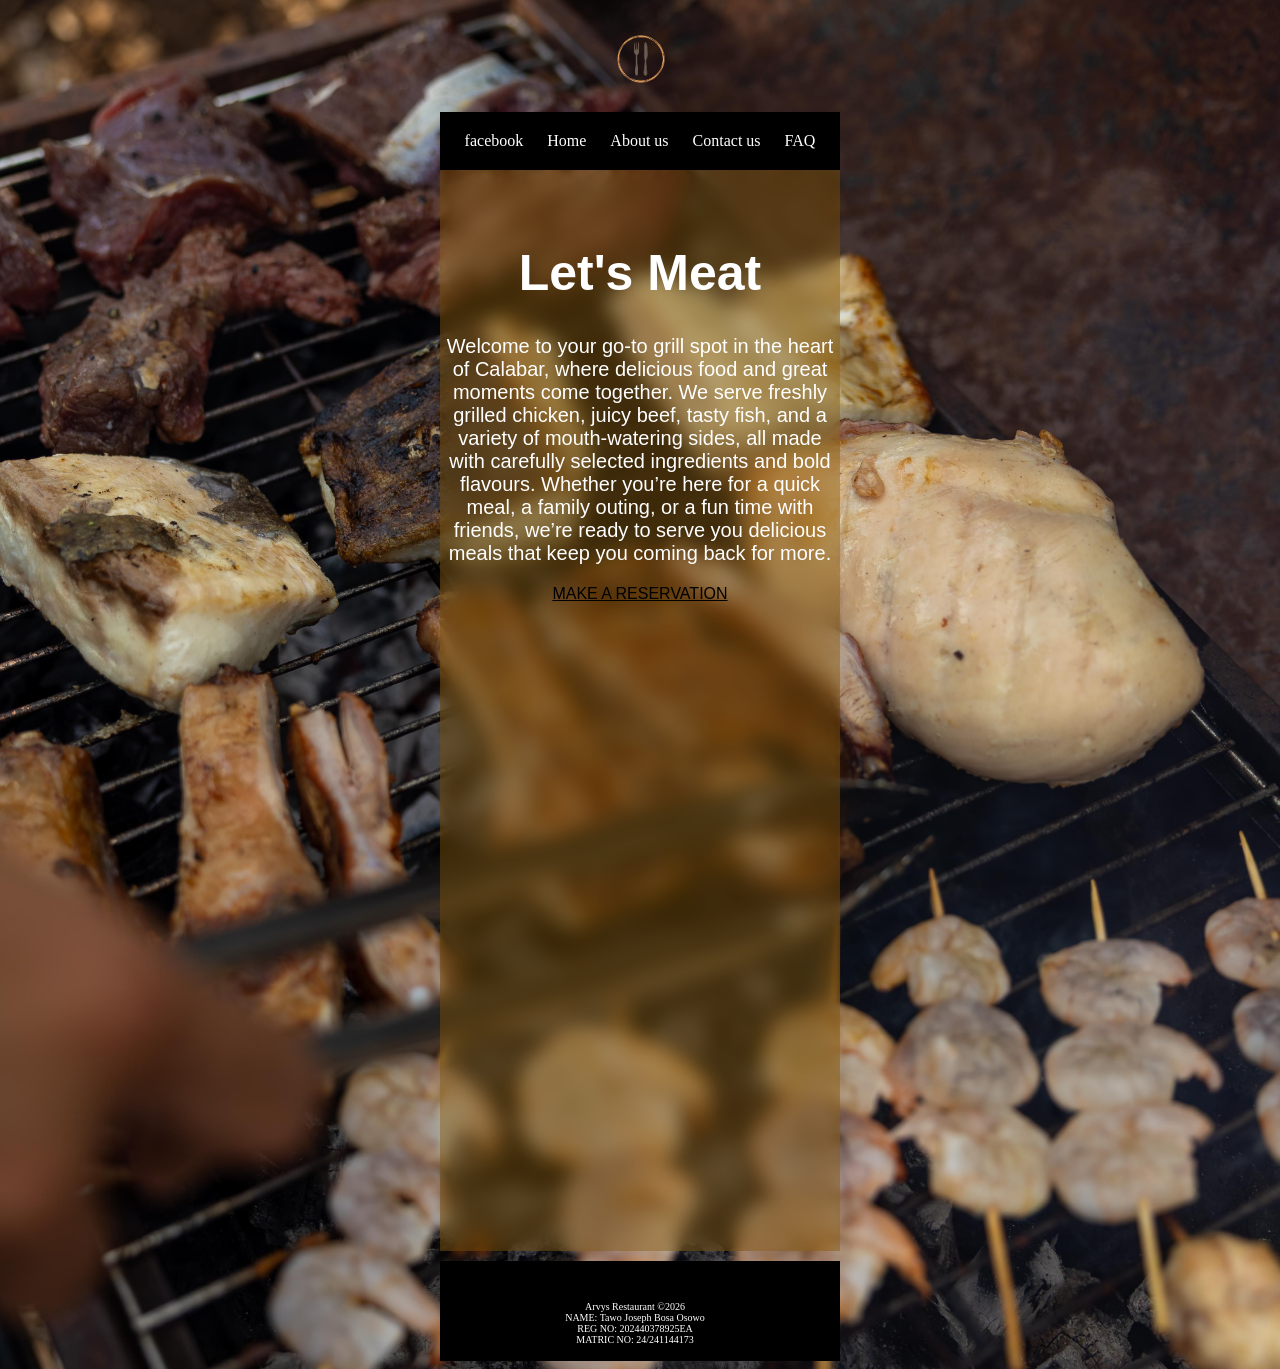
<file: index.html>
<!DOCTYPE html>
<html>

<head>
  <meta charset="UTF-8">
  <meta name="viewport" content="width=device-width, initial-scale=1">
  <title>Arvys Restaurant</title>
  <link rel="stylesheet" href="style.css">
</head>

<body>
  <div class="container">
    <header>
      <img src="images/pngwing.com-3.png" alt="Restaurant Logo">
     
    </header>
    <nav>
      <a href="https://www.facebook.com">facebook</a>
      <a href="#">Home</a>
      <a href="">About us</a>
      
      <a href="./contactus.html">Contact us</a>
      
      <a href="">FAQ</a>
    </nav>
    <main>
      <h1>
        Let's Meat
      </h1>
      
      <p>
        Welcome to your go-to grill spot in the heart of Calabar, where delicious food and great moments come together. We serve freshly grilled chicken, juicy beef, tasty fish, and a variety of mouth-watering sides, all made with carefully selected ingredients and bold flavours. Whether you’re here for a quick meal, a family outing, or a fun time with friends, we’re ready to serve you delicious meals that keep you coming back for more.
        </p>
      <a href="malito:tawojoseph70@gmail.com?subject=Make%20Reservation">MAKE A RESERVATION </a>
      
      <iframe width="560" height="315" src="https://www.youtube-nocookie.com/embed/-DSfyWviW4Y?si=jfWFVY9H89luC2PU" title="YouTube video player" frameborder="0" allow="accelerometer; autoplay; clipboard-write; encrypted-media; gyroscope; picture-in-picture; web-share" referrerpolicy="strict-origin-when-cross-origin" allowfullscreen></iframe>
     
      <iframe src="https://www.google.com/maps/embed?pb=!1m14!1m8!1m3!1d253678.13643316596!2d3.3488896!3d6.5568768!3m2!1i1024!2i768!4f13.1!3m3!1m2!1s0x47f4c1b3c70276a7%3A0x825fc51bbdcb31e3!2sMeat%20Grill!5e0!3m2!1sen!2sng!4v1788115788278!5m2!1sen!2sng" width="600" height="450" style="border:0;" allowfullscreen="" loading="lazy" referrerpolicy="strict-origin-when-cross-origin"></iframe>
      
      
    </main>
    
    
    <footer>
      <p>
        Arvys Restaurant &copy;2026
       <br>
        NAME: Tawo Joseph Bosa Osowo 
        <br>
        REG NO: 202440378925EA
        <br>
        MATRIC NO: 24/241144173
      </p>
    </footer>
  </div>
  


</body>

</html>
</file>
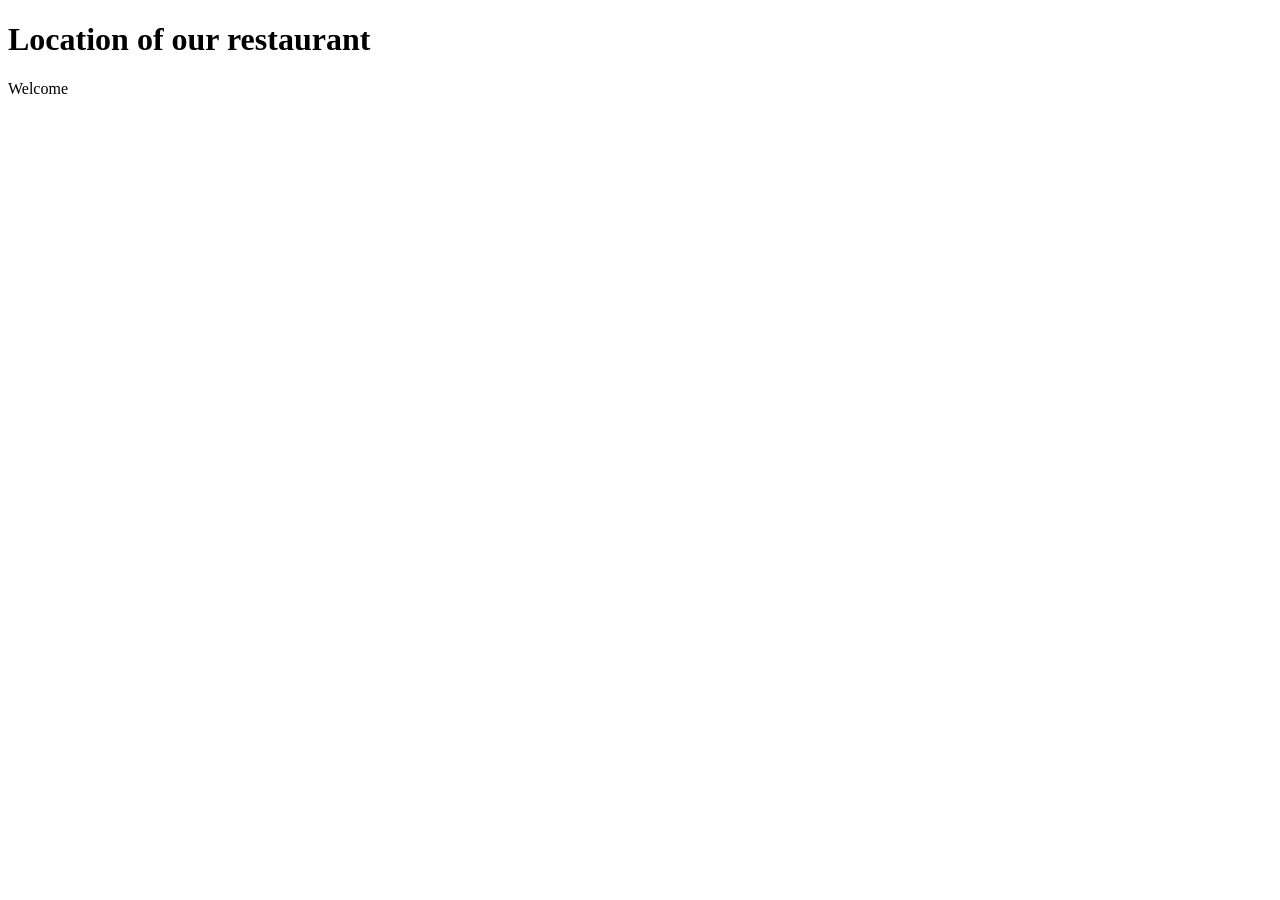
<file: about.html>
<!DOCTYPE html>
<html>

<head>
  <meta charset="UTF-8">
  <meta name="viewport" content="width=device-width, initial-scale=1">
  <title></title>
</head>

<body>
    <h1>Location of our restaurant</h1>
  <p>Welcome</p>
</body>

</html>
</file>
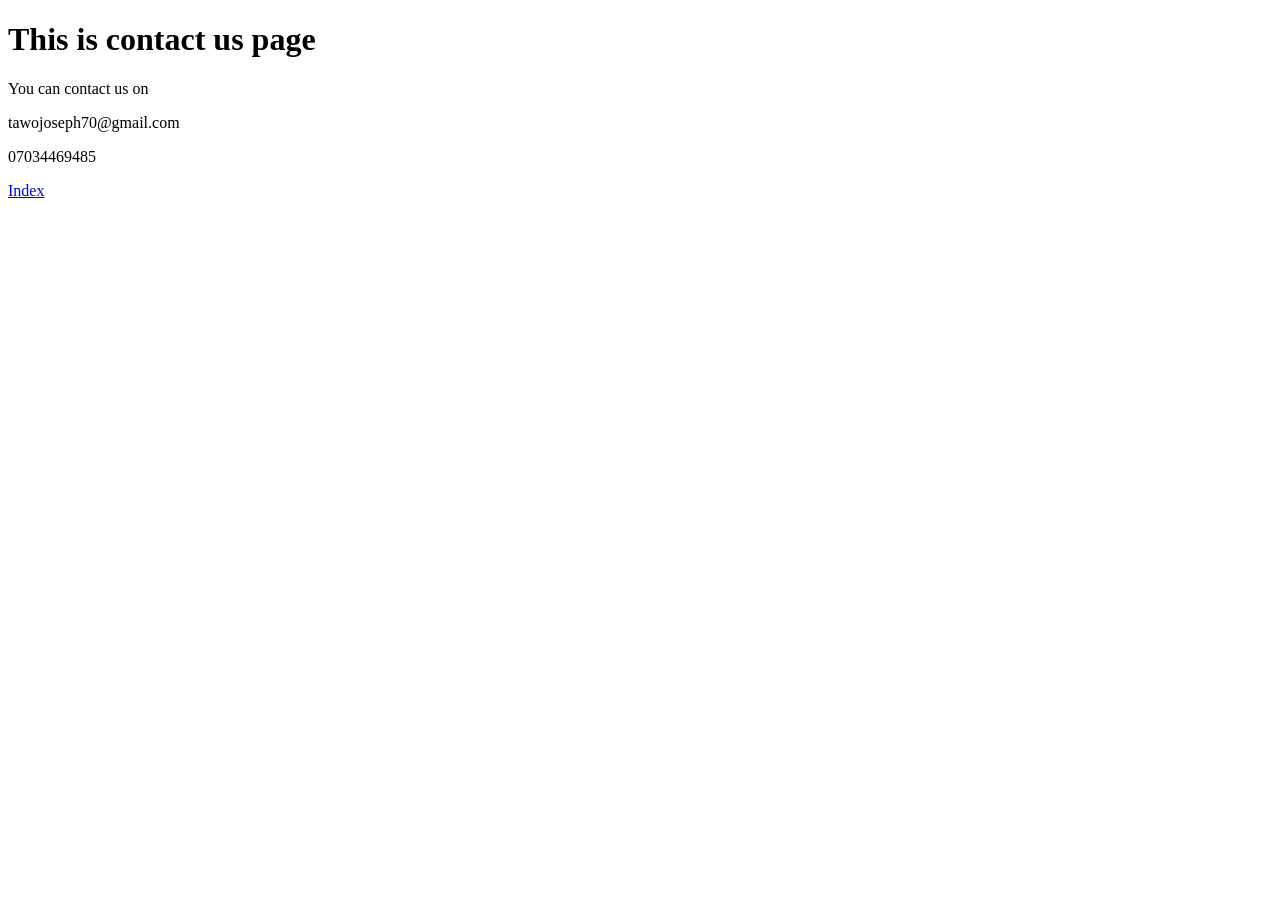
<file: contactus.html>
<!DOCTYPE html>
<html>

<head>
  <meta charset="UTF-8">
  <meta name="viewport" content="width=device-width, initial-scale=1">
  <title></title>
</head>

<body>
    <h1> This is contact us page</h1>
  
  <p> You can contact us on</p>
  
  <p>tawojoseph70@gmail.com</p>
  
  <p> 07034469485 </p>
  
  <a href="./index.html">Index</a>
</body>
</body>

</html>
</file>
<file: style.css>
body{
  background-image: url("images/pexels-sejio402-33691815.jpg"); 
  background-position: center;
  background-size: cover;
  background-repeat: no-repeat;
  color: white;
}



 .container{
    width: 400px;
    margin-left: auto;
    margin-right: auto;
  }
   header{
     /*height:100px;
     background-color: red;*/
     text-align: center;
     padding-top: 10px;
     padding-bottom: 10px;
   }
   
   img{
     height: 80px;
   }
   
   nav{
     /*height: 80px;*/
     background-color: black;
     padding-bottom: 20px;
     text-align: center ;
     padding-top: 20px;
   }
   
   a{
     color:white;
     margin-left: 10px;
     margin-right: 10px;
     text-decoration: none;
     
   }
   
   main a{
     text-decoration: underline;
     color: black;
   }
   
   main{
     /*height: 400px;*/
     background-color: rgb(136, 89, 7, 0.408);
     text-align: center;
     padding-top: 40px;
     padding-bottom: 40px;
     font-family: Arial, Helvetica, sans-serif;
     backdrop-filter: blur(10px);
  }
  
   h1{
     font-size: 50px;
    
   }
   
   p{
     font-size: 20px;
     /*color: white;*/
     
   }
   
   iframe{
     width: 400px;
     height: 300px;
     
   }
   footer{
     height:100px;
     background-color: black;
     padding-right: 100px;
   }
  
  footer p{
    font-size: 10px;
    text-align: center;
    padding-top: 40px;
    padding-left: 90px;
    
  }
</file>
